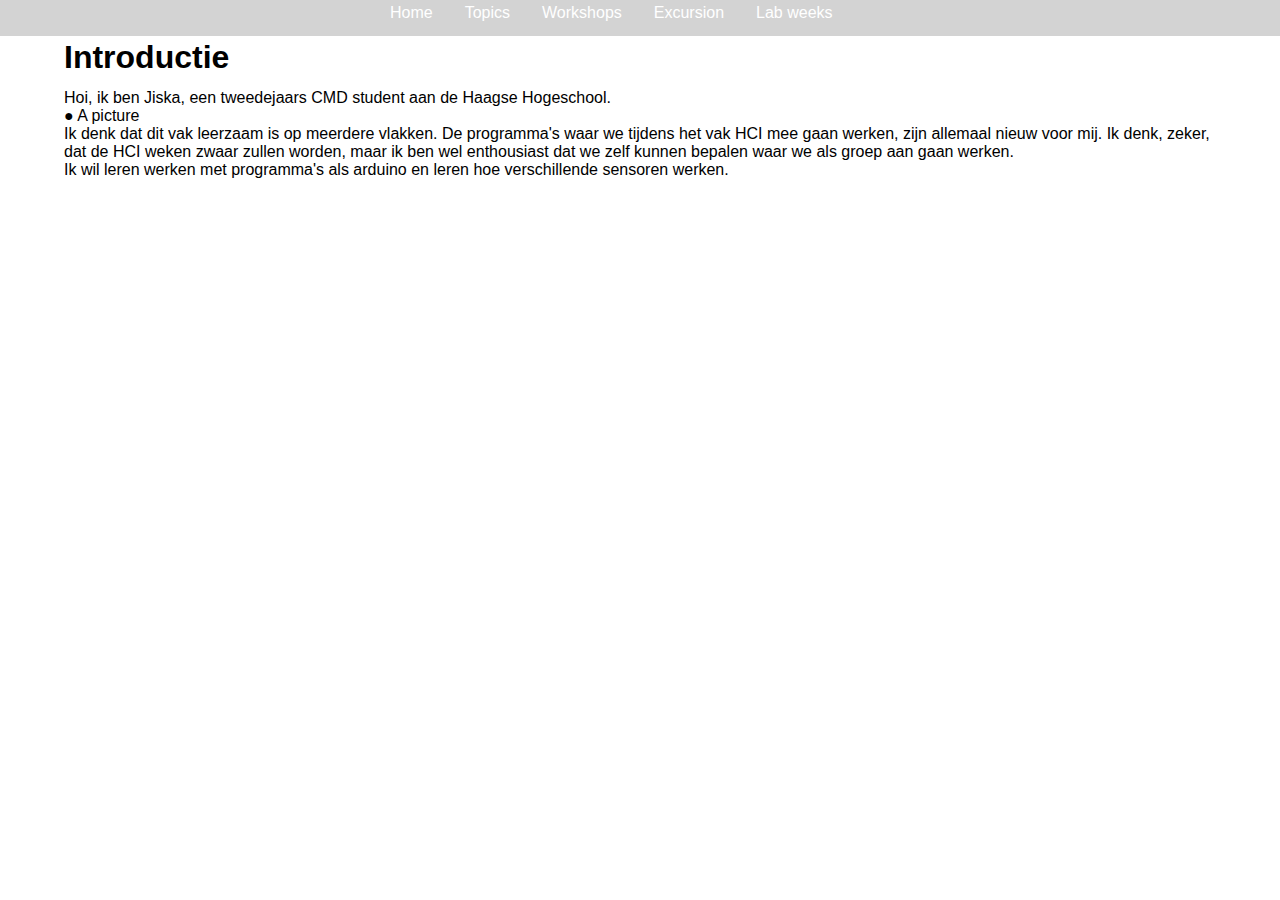
<file: index.html>
<!DOCTYPE html>
<html>
    <head>
    <meta charset="utf-8">
    <title>Portfolio HCI</title>
    <link rel="stylesheet" type="text/css" href="css/hci.css">
    <meta name="viewport" content="width=device-width, initial-scale=1.0">
</head>

<body>
    <div class="navbar">
        <div class="navcontent">
            <a href="index.html">Home</a>
            <div class="dropdown">
                <button class="dropbtn"> 
            </button><a href="topics.html">Topics</a>
                <div class="dropdown-content">
                    <a href="exertiongames.html">Exertion games</a>
                    <a href="arvr.html">AR &amp; VR</a>
                    <a href="wearables.html">Wearables</a>
                    <a href="artificialcreatures.html">Artificial creatures</a>
                </div>
            </div>
            <div class="dropdown">
                <button class="dropbtn">
            </button>
                <a href="workshops.html">Workshops</a>
                <div class="dropdown-content">
                    <a href="computervision.html">Computer Vision</a>
                    <a href="unity.html">Unity/Projection mapping</a>
                    <a href="arduino.html">Arduino</a>
                </div>
            </div>
            <div class="dropdown">
                <button class="dropbtn">
            </button>
                <a href="excursion.html">Excursion</a>
                <div class="dropdown-content">
                    <a href="excursion.html#assignments">Assignments</a>
                    <a href="excursion.html#reflection">Reflection</a>
                </div>
            </div>
            <div class="dropdown">
                <button class="dropbtn">
            </button>
                <a href="labweeks.html">Lab weeks</a>
                <div class="dropdown-content">
                    <a href="labweeks.html#process">Process</a>
                    <a href="labweeks.html#products">Products</a>
                    <a href="labweeks.html#reflection">Reflection</a>
                </div>
            </div>
        </div>
    </div>
    <h1>Introductie</h1>
    <p>
        Hoi, ik ben Jiska, een tweedejaars CMD student aan de Haagse Hogeschool.
        <br> ● A picture
        <br> Ik denk dat dit vak leerzaam is op meerdere vlakken. De programma's waar we tijdens het vak HCI mee gaan werken, zijn allemaal nieuw voor mij. Ik denk, zeker, dat de HCI weken zwaar zullen worden, maar ik ben wel enthousiast dat we zelf kunnen bepalen waar we als groep aan gaan werken. 
        <br> Ik wil leren werken met programma's als arduino en leren hoe verschillende sensoren werken.
    </p>
</body>
</html>
</file>
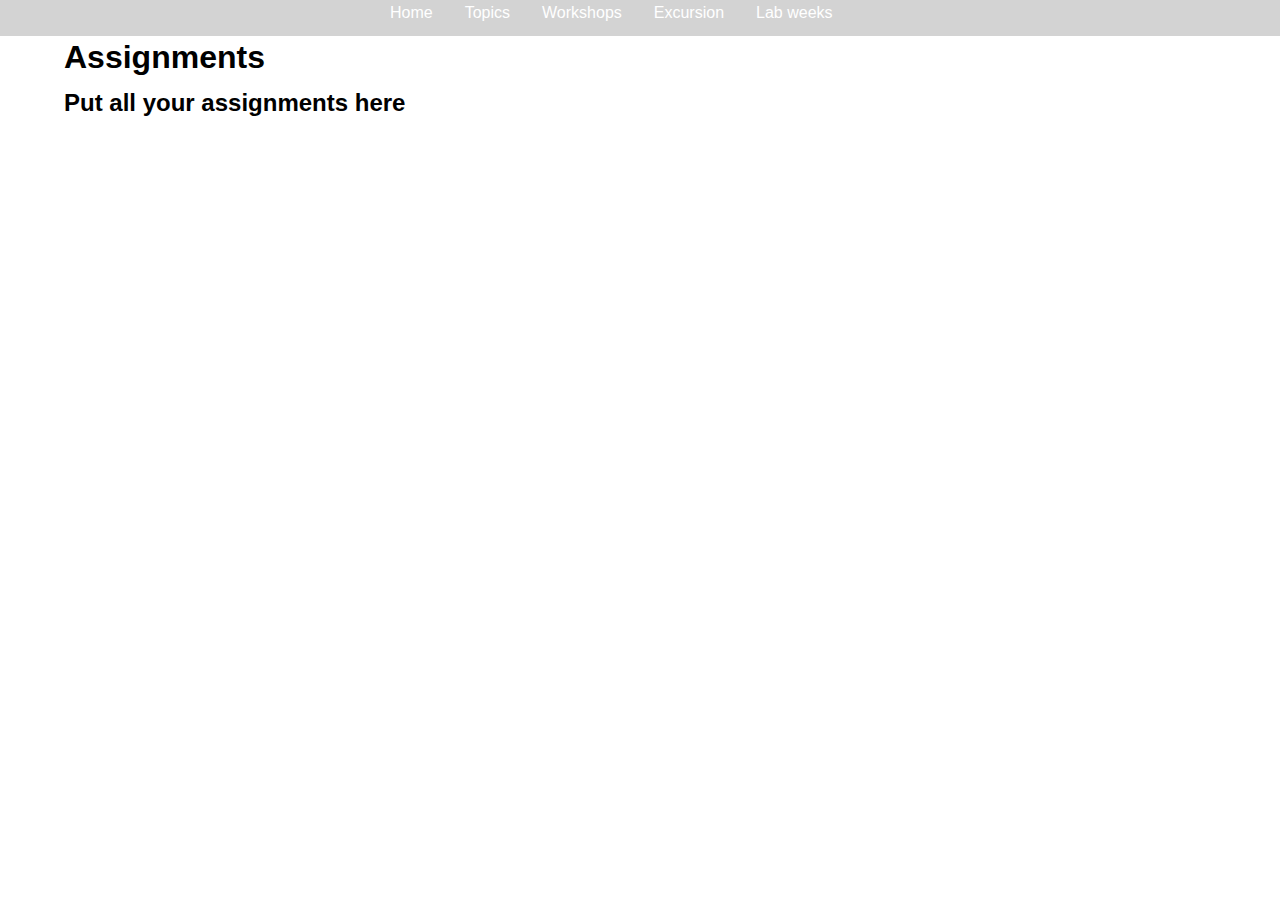
<file: arduino.html>
<!DOCTYPE html>
<html>
    <head>
    <meta charset="utf-8">
    <title>Portfolio HCI</title>
    <link rel="stylesheet" type="text/css" href="css/hci.css">
</head>

<body>
    <div class="navbar">
        <div class="navcontent">
            <a href="index.html">Home</a>
            <div class="dropdown">
                <button class="dropbtn"> 
            </button><a href="topics.html">Topics</a>
                <div class="dropdown-content">
                    <a href="exertiongames.html">Exertion games</a>
                    <a href="arvr.html">AR &amp; VR</a>
                    <a href="wearables.html">Wearables</a>
                    <a href="artificialcreatures.html">Artificial creatures</a>
                </div>
            </div>
            <div class="dropdown">
                <button class="dropbtn">
            </button>
                <a href="workshops.html">Workshops</a>
                <div class="dropdown-content">
                    <a href="computervision.html">Computer Vision</a>
                    <a href="unity.html">Unity/Projection mapping</a>
                    <a href="arduino.html">Arduino</a>
                </div>
            </div>
            <div class="dropdown">
                <button class="dropbtn">
            </button>
                <a href="excursion.html">Excursion</a>
                <div class="dropdown-content">
                    <a href="excursion.html#assignments">Assignments</a>
                    <a href="excursion.html#reflection">Reflection</a>
                </div>
            </div>
            <div class="dropdown">
                <button class="dropbtn">
            </button>
                <a href="labweeks.html">Lab weeks</a>
                <div class="dropdown-content">
                    <a href="labweeks.html#process">Process</a>
                    <a href="labweeks.html#products">Products</a>
                    <a href="labweeks.html#reflection">Reflection</a>
                </div>
            </div>
        </div>
    </div>
    <h1>Assignments</h1>
    <h2>Put all your assignments here </h2>

</body>
</html>
</file>
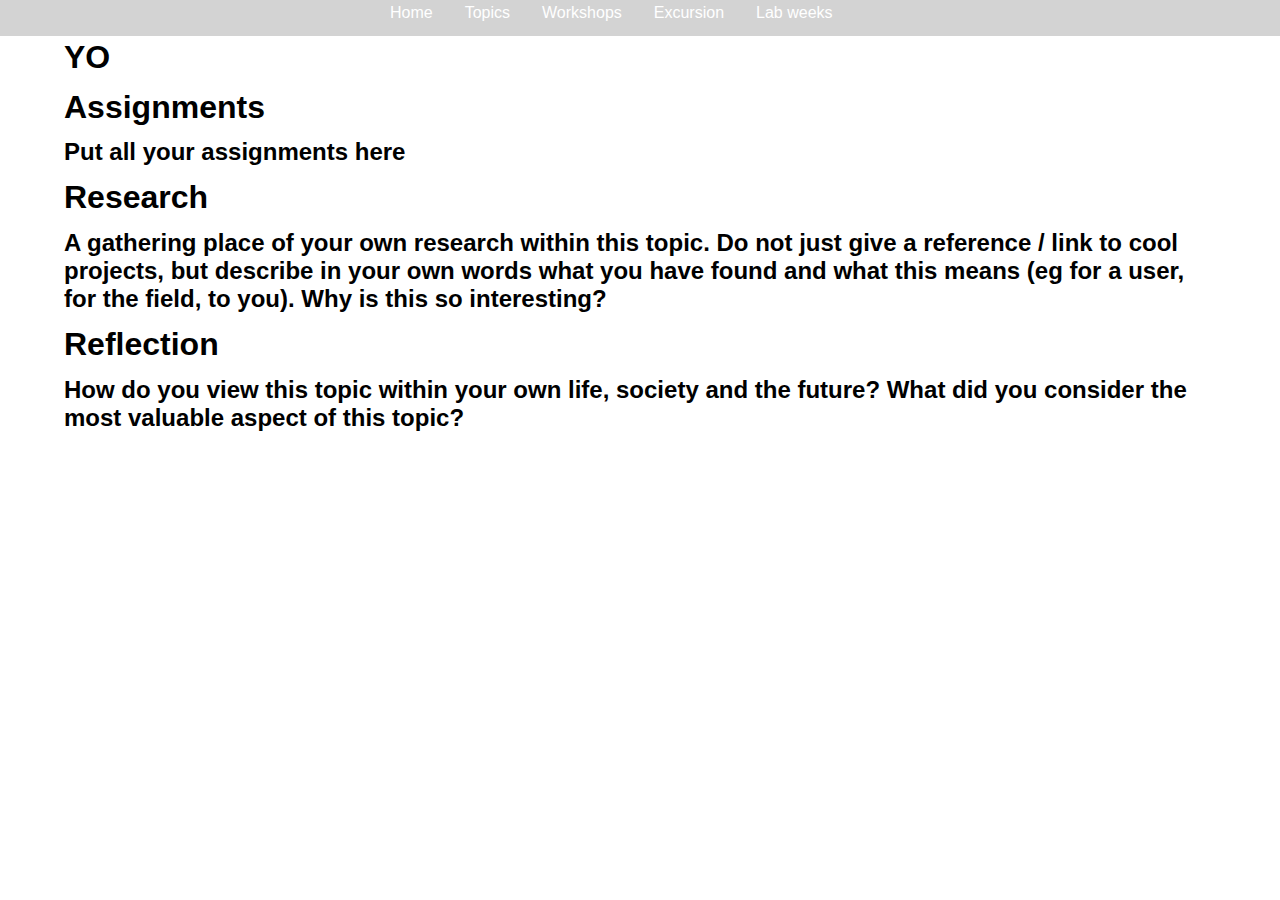
<file: artificialcreatures.html>
<!DOCTYPE html>
<html>
    <head>
    <meta charset="utf-8">
    <title>Portfolio HCI</title>
    <link rel="stylesheet" type="text/css" href="css/hci.css">
</head>

<body>
    <div class="navbar">
        <div class="navcontent">
            <a href="index.html">Home</a>
            <div class="dropdown">
                <button class="dropbtn"> 
            </button><a href="topics.html">Topics</a>
                <div class="dropdown-content">
                    <a href="exertiongames.html">Exertion games</a>
                    <a href="arvr.html">AR &amp; VR</a>
                    <a href="wearables.html">Wearables</a>
                    <a href="artificialcreatures.html">Artificial creatures</a>
                </div>
            </div>
            <div class="dropdown">
                <button class="dropbtn">
            </button>
                <a href="workshops.html">Workshops</a>
                <div class="dropdown-content">
                    <a href="computervision.html">Computer Vision</a>
                    <a href="unity.html">Unity/Projection mapping</a>
                    <a href="arduino.html">Arduino</a>
                </div>
            </div>
            <div class="dropdown">
                <button class="dropbtn">
            </button>
                <a href="excursion.html">Excursion</a>
                <div class="dropdown-content">
                    <a href="excursion.html#assignments">Assignments</a>
                    <a href="excursion.html#reflection">Reflection</a>
                </div>
            </div>
            <div class="dropdown">
                <button class="dropbtn">
            </button>
                <a href="labweeks.html">Lab weeks</a>
                <div class="dropdown-content">
                    <a href="labweeks.html#process">Process</a>
                    <a href="labweeks.html#products">Products</a>
                    <a href="labweeks.html#reflection">Reflection</a>
                </div>
            </div>
        </div>
    </div>
    <h1>YO</h1>
        <h1>Assignments</h1>
    <h2>Put all your assignments here </h2>
    <h1>Research</h1>
    <h2>A gathering place of your own research within this topic. Do not just give a reference / link to cool projects, but describe in your own words what you have found and what this means (eg for a user, for the field, to you). Why is this so interesting? 
    </h2>
    <h1>Reflection</h1>
    <h2>How do you view this topic within your own life, society and the future? What did you consider the most valuable aspect of this topic?  
    </h2>
</body>
</html>
</file>
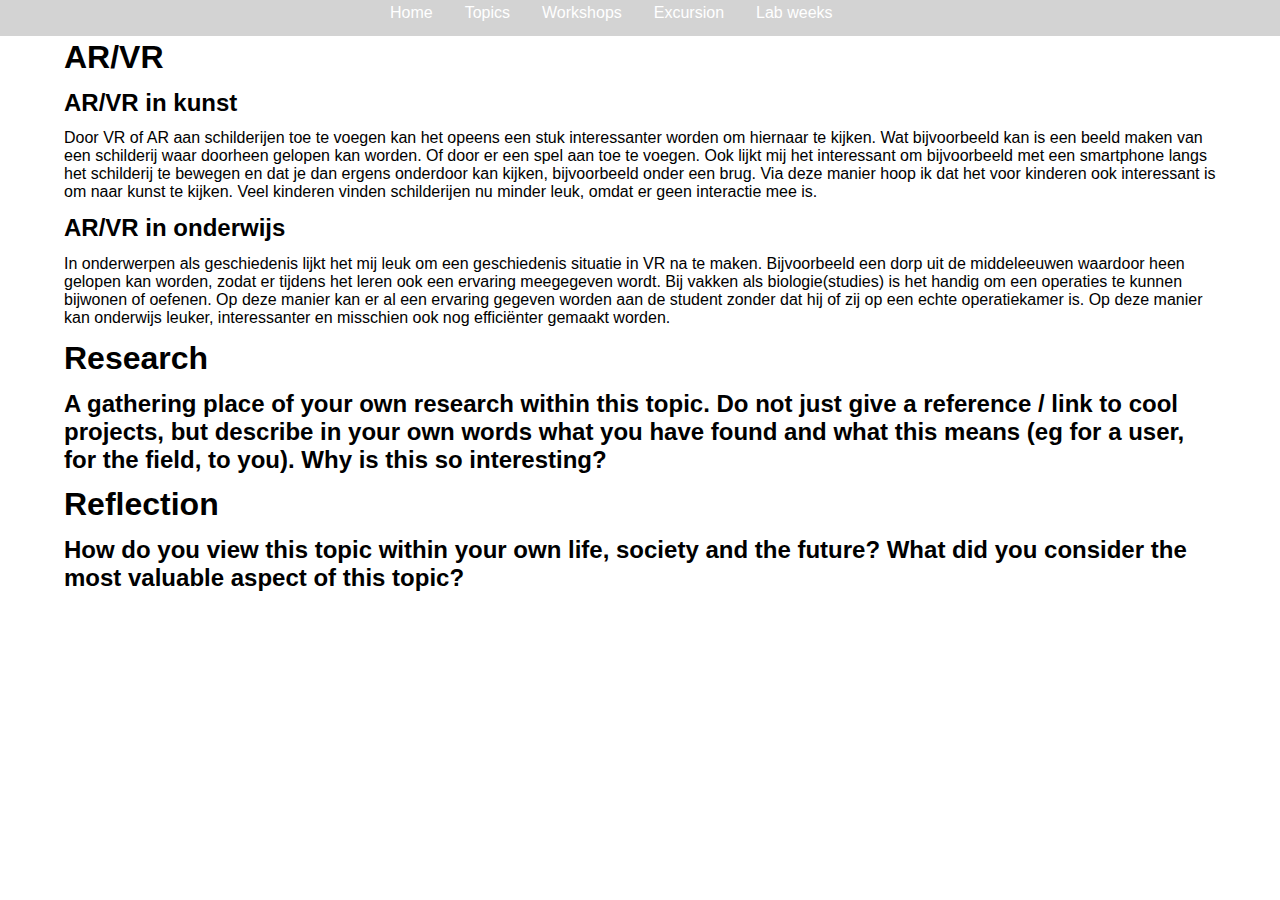
<file: arvr.html>
<!DOCTYPE html>
<html>
    <head>
    <meta charset="utf-8">
    <title>Portfolio HCI</title>
    <link rel="stylesheet" type="text/css" href="css/hci.css">
</head>

<body>
    <div class="navbar">
        <div class="navcontent">
            <a href="index.html">Home</a>
            <div class="dropdown">
                <button class="dropbtn"> 
            </button><a href="topics.html">Topics</a>
                <div class="dropdown-content">
                    <a href="exertiongames.html">Exertion games</a>
                    <a href="arvr.html">AR &amp; VR</a>
                    <a href="wearables.html">Wearables</a>
                    <a href="artificialcreatures.html">Artificial creatures</a>
                </div>
            </div>
            <div class="dropdown">
                <button class="dropbtn">
            </button>
                <a href="workshops.html">Workshops</a>
                <div class="dropdown-content">
                    <a href="computervision.html">Computer Vision</a>
                    <a href="unity.html">Unity/Projection mapping</a>
                    <a href="arduino.html">Arduino</a>
                </div>
            </div>
            <div class="dropdown">
                <button class="dropbtn">
            </button>
                <a href="excursion.html">Excursion</a>
                <div class="dropdown-content">
                    <a href="excursion.html#assignments">Assignments</a>
                    <a href="excursion.html#reflection">Reflection</a>
                </div>
            </div>
            <div class="dropdown">
                <button class="dropbtn">
            </button>
                <a href="labweeks.html">Lab weeks</a>
                <div class="dropdown-content">
                    <a href="labweeks.html#process">Process</a>
                    <a href="labweeks.html#products">Products</a>
                    <a href="labweeks.html#reflection">Reflection</a>
                </div>
            </div>
        </div>
    </div>
    <h1>AR/VR</h1>
    <h2>AR/VR in kunst</h2>
    <p>Door VR of AR aan schilderijen toe te voegen kan het opeens een stuk interessanter worden om hiernaar te kijken. Wat bijvoorbeeld kan is een beeld maken van een schilderij waar doorheen gelopen kan worden. Of door er een spel aan toe te voegen. Ook lijkt mij het interessant om bijvoorbeeld met een smartphone langs het schilderij te bewegen en dat je dan ergens onderdoor kan kijken, bijvoorbeeld onder een brug. Via deze manier hoop ik dat het voor kinderen ook interessant is om naar kunst te kijken. Veel kinderen vinden schilderijen nu minder leuk, omdat er geen interactie mee is.</p>

    <h2>AR/VR in onderwijs</h2>
    <p>In onderwerpen als geschiedenis lijkt het mij leuk om een geschiedenis situatie in VR na te maken. Bijvoorbeeld een dorp uit de middeleeuwen waardoor heen gelopen kan worden, zodat er tijdens het leren ook een ervaring meegegeven wordt. Bij vakken als biologie(studies) is het handig om een operaties te kunnen bijwonen of oefenen. Op deze manier kan er al een ervaring gegeven worden aan de student zonder dat hij of zij op een echte operatiekamer is. Op deze manier kan onderwijs leuker, interessanter en misschien ook nog efficiënter gemaakt worden.</p>
    <h1>Research</h1>
    <h2>A gathering place of your own research within this topic. Do not just give a reference / link to cool projects, but describe in your own words what you have found and what this means (eg for a user, for the field, to you). Why is this so interesting?
    </h2>
    <h1>Reflection</h1>
    <h2>How do you view this topic within your own life, society and the future? What did you consider the most valuable aspect of this topic?
    </h2>
</body>
</html>
</file>
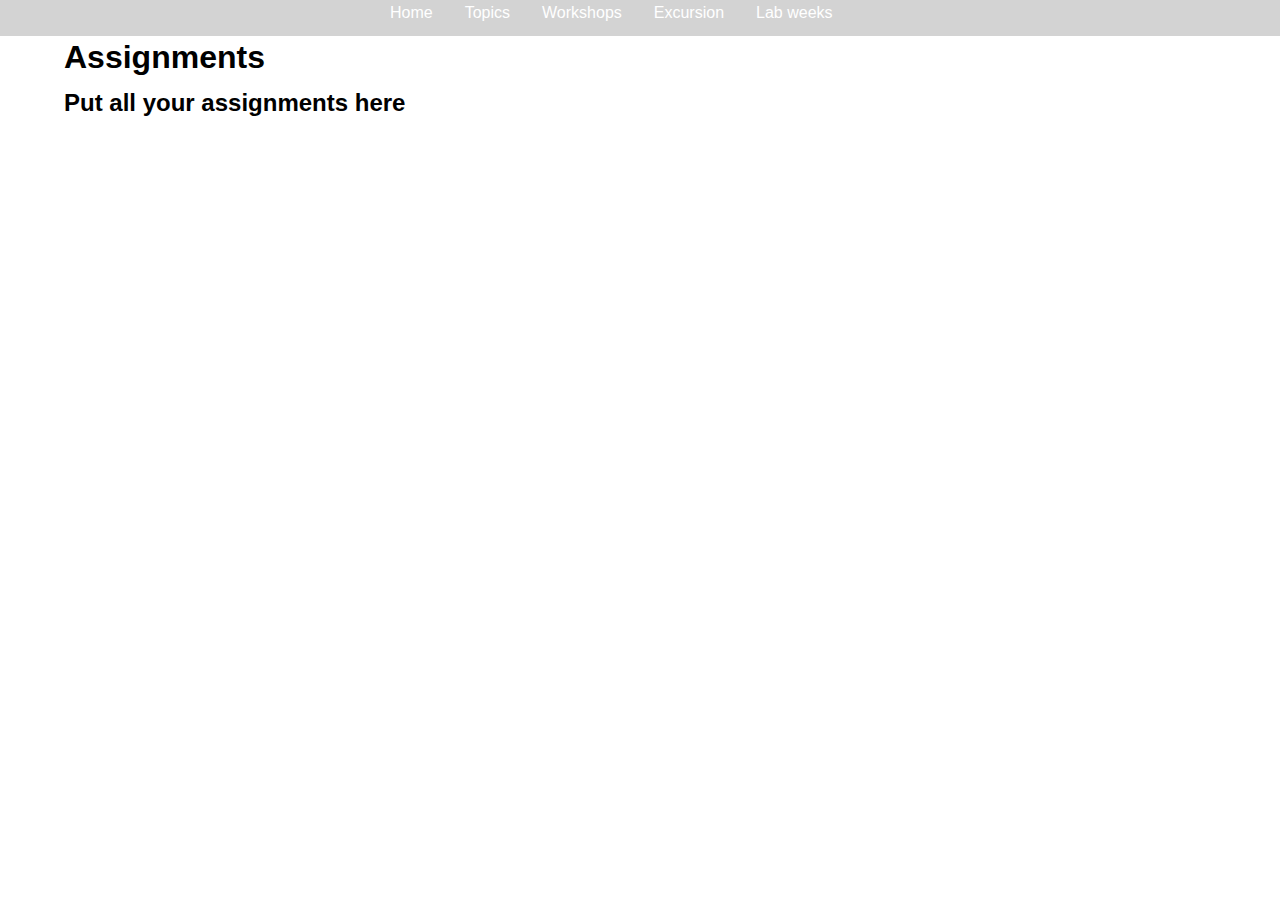
<file: computervision.html>
<!DOCTYPE html>
<html>
    <head>
    <meta charset="utf-8">
    <title>Portfolio HCI</title>
    <link rel="stylesheet" type="text/css" href="css/hci.css">
</head>

<body>
    <div class="navbar">
        <div class="navcontent">
            <a href="index.html">Home</a>
            <div class="dropdown">
                <button class="dropbtn"> 
            </button><a href="topics.html">Topics</a>
                <div class="dropdown-content">
                    <a href="exertiongames.html">Exertion games</a>
                    <a href="arvr.html">AR &amp; VR</a>
                    <a href="wearables.html">Wearables</a>
                    <a href="artificialcreatures.html">Artificial creatures</a>
                </div>
            </div>
            <div class="dropdown">
                <button class="dropbtn">
            </button>
                <a href="workshops.html">Workshops</a>
                <div class="dropdown-content">
                    <a href="computervision.html">Computer Vision</a>
                    <a href="unity.html">Unity/Projection mapping</a>
                    <a href="arduino.html">Arduino</a>
                </div>
            </div>
            <div class="dropdown">
                <button class="dropbtn">
            </button>
                <a href="excursion.html">Excursion</a>
                <div class="dropdown-content">
                    <a href="excursion.html#assignments">Assignments</a>
                    <a href="excursion.html#reflection">Reflection</a>
                </div>
            </div>
            <div class="dropdown">
                <button class="dropbtn">
            </button>
                <a href="labweeks.html">Lab weeks</a>
                <div class="dropdown-content">
                    <a href="labweeks.html#process">Process</a>
                    <a href="labweeks.html#products">Products</a>
                    <a href="labweeks.html#reflection">Reflection</a>
                </div>
            </div>
        </div>
    </div>
        <h1>Assignments</h1>
    <h2>Put all your assignments here </h2>

</body>
</html>
</file>
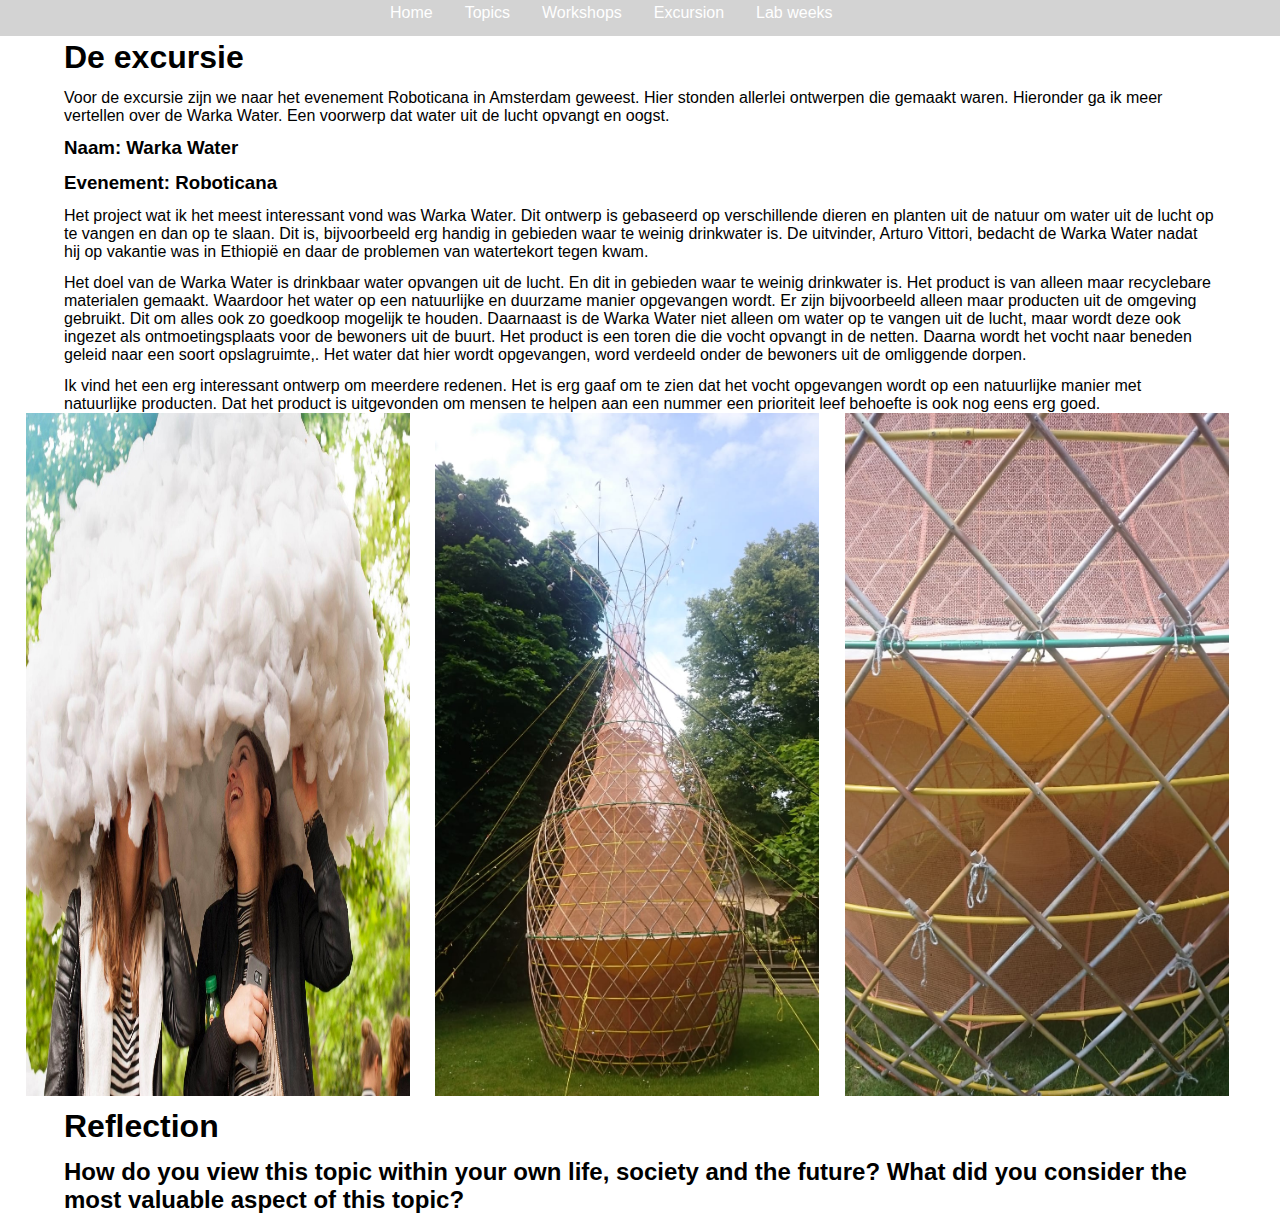
<file: excursion.html>
<!DOCTYPE html>
<html>
    <head>
    <meta charset="utf-8">
    <title>Portfolio HCI</title>
    <link rel="stylesheet" type="text/css" href="css/hci.css">
</head>

<body>
    <div class="navbar">
        <div class="navcontent">
            <a href="index.html">Home</a>
            <div class="dropdown">
                <button class="dropbtn"> 
            </button><a href="topics.html">Topics</a>
                <div class="dropdown-content">
                    <a href="exertiongames.html">Exertion games</a>
                    <a href="arvr.html">AR &amp; VR</a>
                    <a href="wearables.html">Wearables</a>
                    <a href="artificialcreatures.html">Artificial creatures</a>
                </div>
            </div>
            <div class="dropdown">
                <button class="dropbtn">
            </button>
                <a href="workshops.html">Workshops</a>
                <div class="dropdown-content">
                    <a href="computervision.html">Computer Vision</a>
                    <a href="unity.html">Unity/Projection mapping</a>
                    <a href="arduino.html">Arduino</a>
                </div>
            </div>
            <div class="dropdown">
                <button class="dropbtn">
            </button>
                <a href="excursion.html">Excursion</a>
                <div class="dropdown-content">
                    <a href="excursion.html#assignments">Assignments</a>
                    <a href="excursion.html#reflection">Reflection</a>
                </div>
            </div>
            <div class="dropdown">
                <button class="dropbtn">
            </button>
                <a href="labweeks.html">Lab weeks</a>
                <div class="dropdown-content">
                    <a href="labweeks.html#process">Process</a>
                    <a href="labweeks.html#products">Products</a>
                    <a href="labweeks.html#reflection">Reflection</a>
                </div>
            </div>
        </div>
    </div>
    <div id="assignments"><h1>De excursie</h1></div>

        <p>Voor de excursie zijn we naar het evenement Roboticana in Amsterdam geweest. Hier stonden allerlei ontwerpen die gemaakt waren. Hieronder ga ik meer vertellen over de Warka Water. Een voorwerp dat water uit de lucht opvangt en oogst. </p>

        <h3>Naam: Warka Water</h3>
        <h3>Evenement: Roboticana</h3>

        <p>Het project wat ik het meest interessant vond was Warka Water. Dit ontwerp is gebaseerd op verschillende dieren en planten uit de natuur om water uit de lucht op te vangen en dan op te slaan. Dit is, bijvoorbeeld erg handig in gebieden waar te weinig drinkwater is. De uitvinder, Arturo Vittori, bedacht de Warka Water nadat hij op vakantie was in Ethiopië en daar de problemen van watertekort tegen kwam.  </p>

        <p>Het doel van de Warka Water is drinkbaar water opvangen uit de lucht. En dit in gebieden waar te weinig drinkwater is. Het product is van alleen maar recyclebare materialen gemaakt. Waardoor het water op een natuurlijke en duurzame manier opgevangen wordt. Er zijn bijvoorbeeld alleen maar producten uit de omgeving gebruikt. Dit om alles ook zo goedkoop mogelijk te houden. Daarnaast is de Warka Water niet alleen om water op te vangen uit de lucht, maar wordt deze ook ingezet als ontmoetingsplaats voor de bewoners uit de buurt. Het product is een toren die die vocht opvangt in de netten. Daarna wordt het vocht naar beneden geleid naar een soort opslagruimte,. Het water dat hier wordt opgevangen, word verdeeld onder de bewoners uit de omliggende dorpen. 
        </p>

        <p>Ik vind het een erg interessant ontwerp om meerdere redenen. Het is erg gaaf om te zien dat het vocht opgevangen wordt op een natuurlijke manier met natuurlijke producten. Dat het product is uitgevonden om mensen te helpen aan een nummer een prioriteit leef behoefte is ook nog eens erg goed. 
        </p>


        <div id="flexbox">
            <img class="flex-item" src="images/clouds.jpeg">
            <img class="flex-item" src="images/warkawater.jpeg">
            <img class="flex-item" src="images/closewarkawater.jpeg">
            
        </div>    


    <div id="reflection"><h1>Reflection</h1></div>
    <h2>How do you view this topic within your own life, society and the future? What did you consider the most valuable aspect of this topic?  
    </h2>
</body>
</html>
</file>
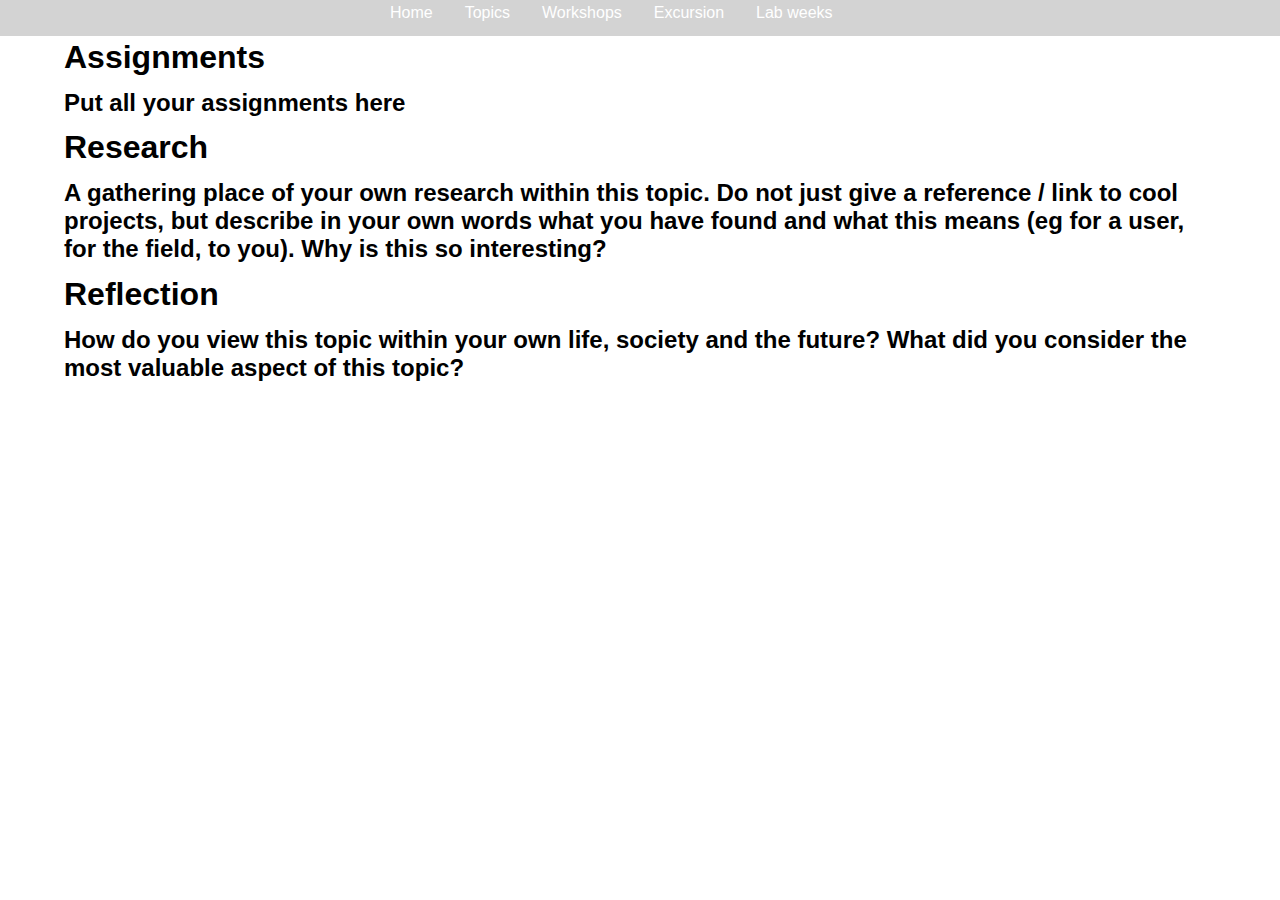
<file: exertiongames.html>
<!DOCTYPE html>
<html>
    <head>
    <meta charset="utf-8">
    <title>Portfolio HCI</title>
    <link rel="stylesheet" type="text/css" href="css/hci.css">
</head>

    <div class="navbar">
        <div class="navcontent">
            <a href="index.html">Home</a>
            <div class="dropdown">
                <button class="dropbtn"> 
            </button><a href="topics.html">Topics</a>
                <div class="dropdown-content">
                    <a href="exertiongames.html">Exertion games</a>
                    <a href="arvr.html">AR &amp; VR</a>
                    <a href="wearables.html">Wearables</a>
                    <a href="artificialcreatures.html">Artificial creatures</a>
                </div>
            </div>
            <div class="dropdown">
                <button class="dropbtn">
            </button>
                <a href="workshops.html">Workshops</a>
                <div class="dropdown-content">
                    <a href="computervision.html">Computer Vision</a>
                    <a href="unity.html">Unity/Projection mapping</a>
                    <a href="arduino.html">Arduino</a>
                </div>
            </div>
            <div class="dropdown">
                <button class="dropbtn">
            </button>
                <a href="excursion.html">Excursion</a>
                <div class="dropdown-content">
                    <a href="excursion.html#assignments">Assignments</a>
                    <a href="excursion.html#reflection">Reflection</a>
                </div>
            </div>
            <div class="dropdown">
                <button class="dropbtn">
            </button>
                <a href="labweeks.html">Lab weeks</a>
                <div class="dropdown-content">
                    <a href="labweeks.html#process">Process</a>
                    <a href="labweeks.html#products">Products</a>
                    <a href="labweeks.html#reflection">Reflection</a>
                </div>
            </div>
        </div>
    </div>
    <h1>Assignments</h1>
        <h2>Put all your assignments here </h2>
    <h1>Research</h1>
        <h2>A gathering place of your own research within this topic. Do not just give a reference / link to cool projects, but describe in your own words what you have found and what this means (eg for a user, for the field, to you). Why is this so interesting? 
        </h2>
    <h1>Reflection</h1>
        <h2>How do you view this topic within your own life, society and the future? What did you consider the most valuable aspect of this topic?  
        </h2>
</body>
</html>
</file>
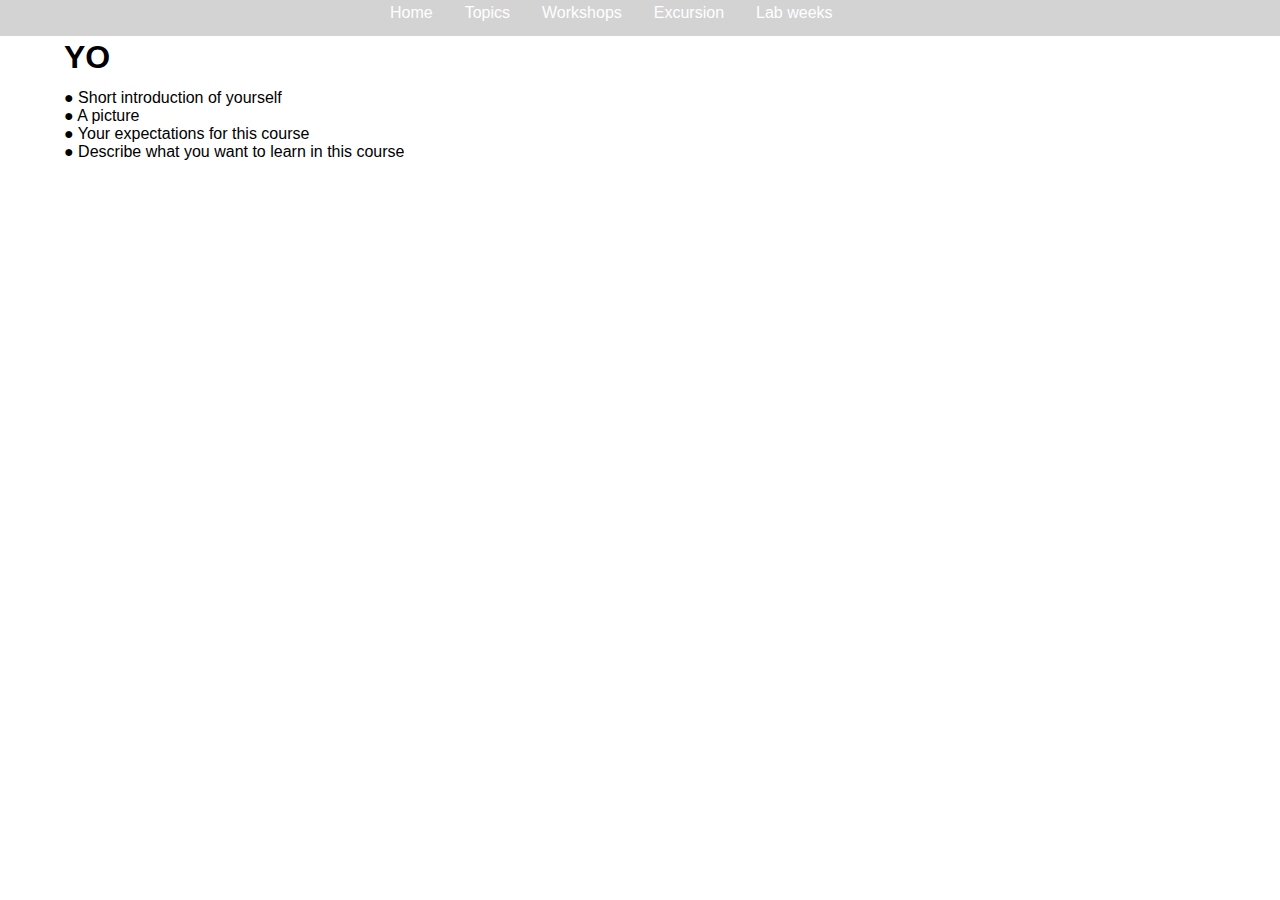
<file: topics.html>
<!DOCTYPE html>
<html>
    <head>
    <meta charset="utf-8">
    <title>Portfolio HCI</title>
    <link rel="stylesheet" type="text/css" href="css/hci.css">
    <meta name="viewport" content="width=device-width, initial-scale=1.0">
</head>

<body>
    <div class="navbar">
        <div class="navcontent">
            <a href="index.html">Home</a>
            <div class="dropdown">
                <button class="dropbtn"> 
            </button><a href="topics.html">Topics</a>
                <div class="dropdown-content">
                    <a href="exertiongames.html">Exertion games</a>
                    <a href="arvr.html">AR &amp; VR</a>
                    <a href="wearables.html">Wearables</a>
                    <a href="artificialcreatures.html">Artificial creatures</a>
                </div>
            </div>
            <div class="dropdown">
                <button class="dropbtn">
            </button>
                <a href="workshops.html">Workshops</a>
                <div class="dropdown-content">
                    <a href="computervision.html">Computer Vision</a>
                    <a href="unity.html">Unity/Projection mapping</a>
                    <a href="arduino.html">Arduino</a>
                </div>
            </div>
            <div class="dropdown">
                <button class="dropbtn">
            </button>
                <a href="excursion.html">Excursion</a>
                <div class="dropdown-content">
                    <a href="excursion.html#assignments">Assignments</a>
                    <a href="excursion.html#reflection">Reflection</a>
                </div>
            </div>
            <div class="dropdown">
                <button class="dropbtn">
            </button>
                <a href="labweeks.html">Lab weeks</a>
                <div class="dropdown-content">
                    <a href="labweeks.html#process">Process</a>
                    <a href="labweeks.html#products">Products</a>
                    <a href="labweeks.html#reflection">Reflection</a>
                </div>
            </div>
        </div>
    </div>
    <h1>YO</h1>
    <p>
        ● Short introduction of yourself
        <br> ● A picture
        <br> ● Your expectations for this course
        <br> ● Describe what you want to learn in this course
    </p>
</body>
</html>
</file>
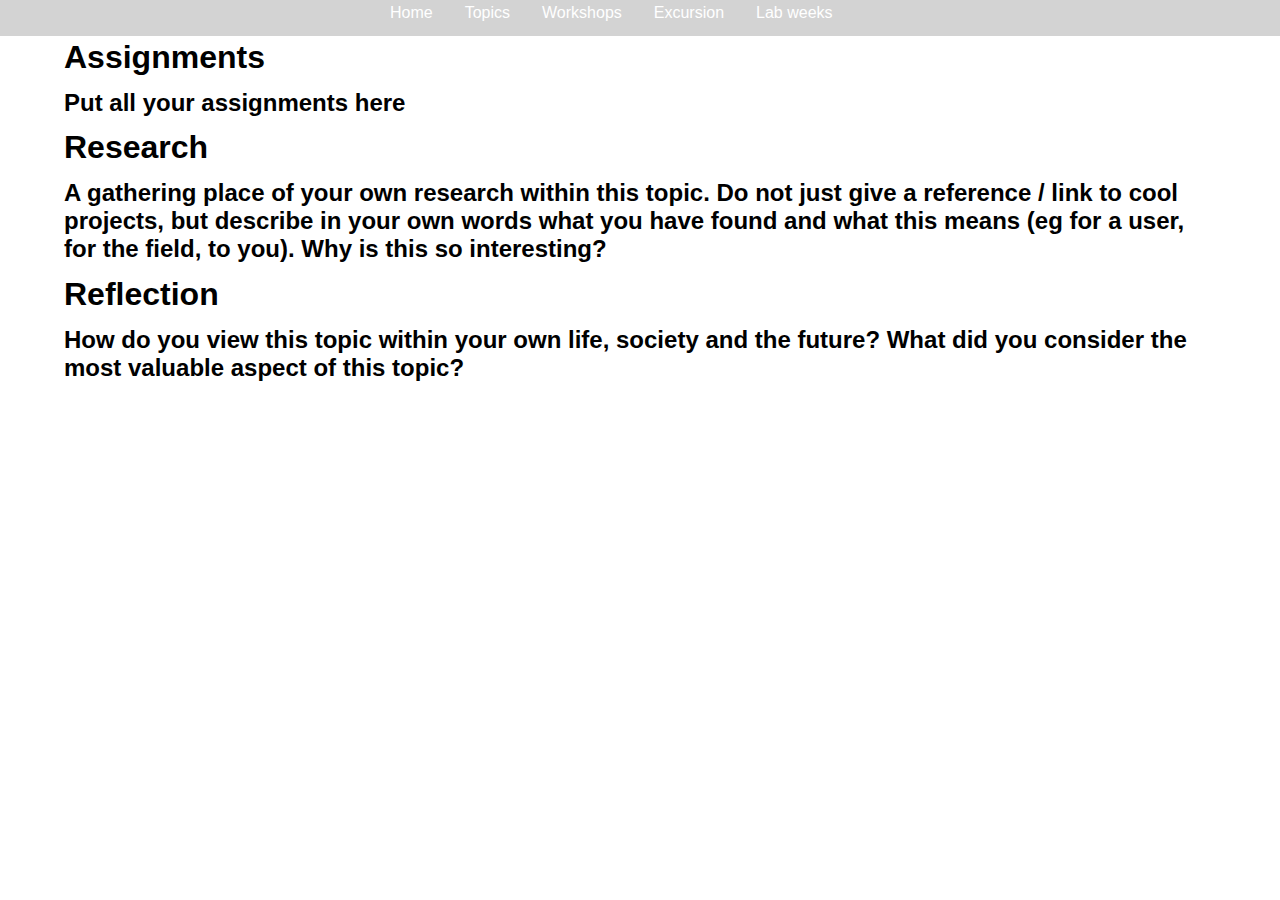
<file: wearables.html>
<!DOCTYPE html>
<html>
    <head>
    <meta charset="utf-8">
    <title>Portfolio HCI</title>
    <link rel="stylesheet" type="text/css" href="css/hci.css">
</head>

<body>
    <div class="navbar">
        <div class="navcontent">
            <a href="index.html">Home</a>
            <div class="dropdown">
                <button class="dropbtn"> 
            </button><a href="topics.html">Topics</a>
                <div class="dropdown-content">
                    <a href="exertiongames.html">Exertion games</a>
                    <a href="arvr.html">AR &amp; VR</a>
                    <a href="wearables.html">Wearables</a>
                    <a href="artificialcreatures.html">Artificial creatures</a>
                </div>
            </div>
            <div class="dropdown">
                <button class="dropbtn">
            </button>
                <a href="workshops.html">Workshops</a>
                <div class="dropdown-content">
                    <a href="computervision.html">Computer Vision</a>
                    <a href="unity.html">Unity/Projection mapping</a>
                    <a href="arduino.html">Arduino</a>
                </div>
            </div>
            <div class="dropdown">
                <button class="dropbtn">
            </button>
                <a href="excursion.html">Excursion</a>
                <div class="dropdown-content">
                    <a href="excursion.html#assignments">Assignments</a>
                    <a href="excursion.html#reflection">Reflection</a>
                </div>
            </div>
            <div class="dropdown">
                <button class="dropbtn">
            </button>
                <a href="labweeks.html">Lab weeks</a>
                <div class="dropdown-content">
                    <a href="labweeks.html#process">Process</a>
                    <a href="labweeks.html#products">Products</a>
                    <a href="labweeks.html#reflection">Reflection</a>
                </div>
            </div>
        </div>
    </div>
        <h1>Assignments</h1>
    <h2>Put all your assignments here </h2>
    <h1>Research</h1>
    <h2>A gathering place of your own research within this topic. Do not just give a reference / link to cool projects, but describe in your own words what you have found and what this means (eg for a user, for the field, to you). Why is this so interesting? 
    </h2>
    <h1>Reflection</h1>
    <h2>How do you view this topic within your own life, society and the future? What did you consider the most valuable aspect of this topic?  
    </h2>
</body>
</html>
</file>
<file: css/hci.css>
.navbar {
    overflow: hidden;
    background-color:lightgray;
    font-family: Arial, Helvetica, sans-serif;
    padding-left: 30%;
    padding-right: 26%;
    margin: -10px;
}
.dropbtn{
    display: none;
}

.navbar a {
    float: left;
    font-size: 16px;
    color: white;
    text-align: center;
    padding: 14px 16px;
    text-decoration: none;
}

.dropdown {
    float: left;
    overflow: hidden;
}



.navbar a:hover, .dropdown:hover {
    background-color:firebrick;
}

.dropdown-content {
    display:none;
    position: fixed;
    background-color: #f9f9f9;
    min-width: 160px;
    margin-top: 46px;
    box-shadow: 0px 8px 16px 0px rgba(0,0,0,0.2);
    z-index: 1;
}

.dropdown-content a {
    float: none;
    color: black;
    padding: 12px 16px;
    text-decoration: none;
    display: block;
    text-align: left
}

.dropdown-content a:hover {
    background-color: #ddd;
}

.dropdown:hover .dropdown-content {
    display: block;
}

html{
    width: 100%;
    font-family:arial;
}

body{
    width: 100%;
    margin: 0 auto;
}

p, h1, h2, h3{
    max-width: 90%;
    margin: 0 auto;
    margin-top: 1%;
}

#flexbox{
    display: flex;
}

.flex-item{
    max-width: 30%;
    
}

img{
    max-width: 60%;
    margin-left: 2%;
}
</file>
